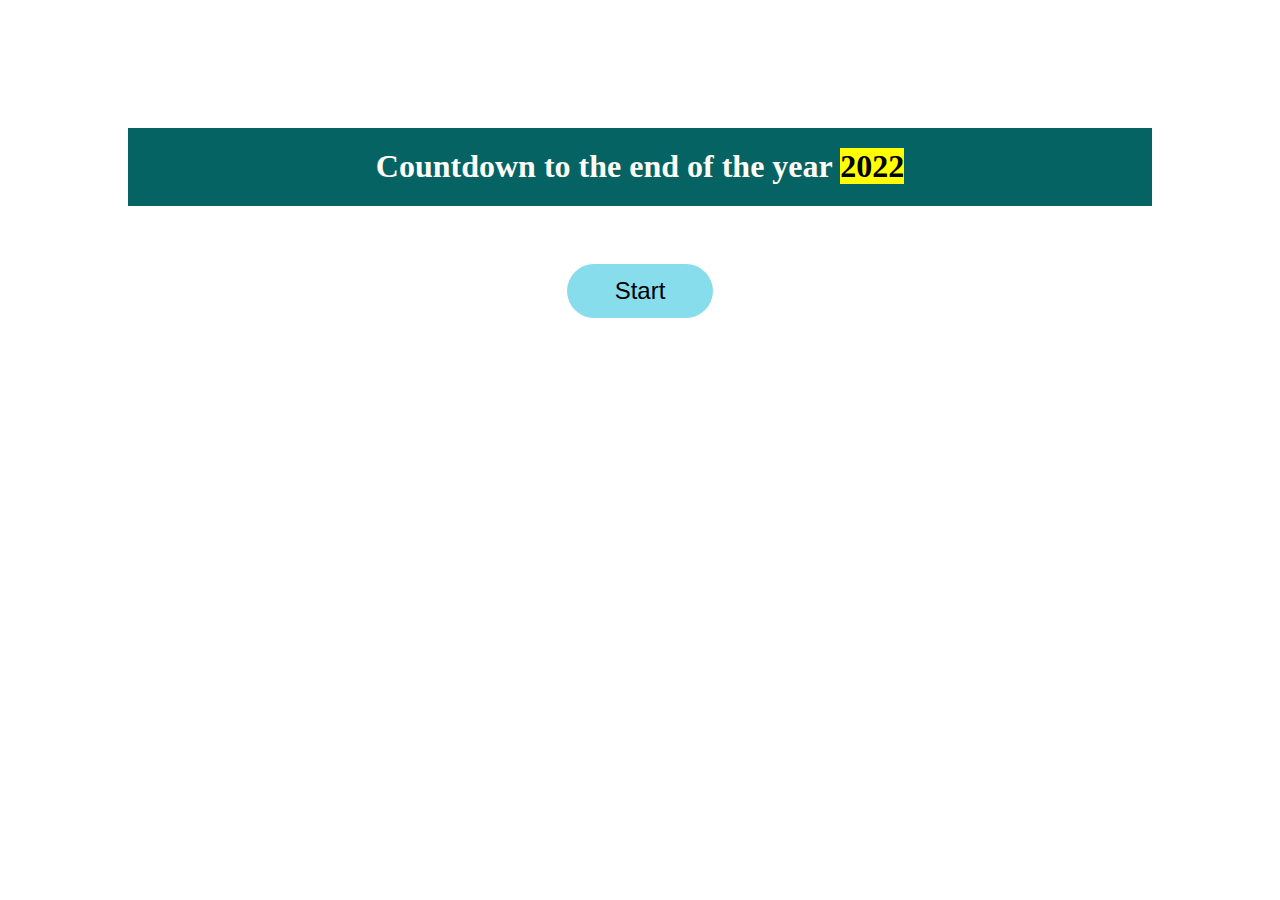
<file: timer.html>
<!DOCTYPE html>
<html lang="en">
  <head>
    <meta charset="UTF-8" />
    <meta http-equiv="X-UA-Compatible" content="IE=edge" />
    <meta name="viewport" content="width=device-width, initial-scale=1.0" />
    <link rel="stylesheet" href="css/style.css">
    <title>Document</title>
  </head>
  <body>
    <div class="contenar">
        <h3 class="countdown">Countdown to the end of the year <mark>2022</mark></h3>
        <div class="all-span" id="span">
      <span class="days"></span>
      <span class="hours"></span>
      <span class="minuts"></span>
      <span class="secound"></span>
        </div>
      <button id="start" onclick="start()">Start</button>

    </div>
    <script src="js/timer.js"></script>
  </body>
</html>
</file>
<file: css/style.css>
*{
    padding: 0;
    margin: 0;
    box-sizing: border-box;
}
.container{
    background-color: black;
    border: 2px solid black;
    margin: auto;
    width: 60%;
    margin-top: 6rem;

}

.col{
    padding: 0.5rem 0.5rem;
}
.btn-cal{
    padding: 0.5rem 1rem;
    border-radius: 6rem;
}

.btn-cals{
    padding: 0.5rem 2rem;
    border-radius: 2rem;
}
.input-feild{
      width: 87%;  
      padding: 0.6rem;
}
.inputs{
    padding: 0.5rem;

}
.contents{
    padding-right: 0.2rem;
}
.colors1{
    background-color: rgb(89, 150, 204);
    border: none;
    color:#fff;
}
.calc{
    color:rgb(89, 150, 204);
}
.color{
    background-color: red;
    border:none;
    color:#fff;
}

/* timer */
.contenar{
 
   
    margin: 10%;
    text-align: center;
}
.countdown{
    background-color: rgb(5, 99, 99);
    font-size: 2rem;
    padding: 2%;
    color: rgb(255, 252, 246);
    margin-bottom: 1%;
}
.all-span{
    margin-top: 1%;
    
}
.days{
    background-color: aqua;
    font-size: 2rem;
    padding: 2rem;
}
.hours{
    background-color: aqua;
    font-size: 2rem;
    padding: 2rem;
}
.minuts{
    background-color: aqua;
    font-size: 2rem;
    padding: 2rem;
}
.secound{
    background-color: aqua;
    font-size: 2rem;
    padding: 2rem;
}
.all-span{
    display:none;
}
#start{
    padding: 0.8rem 3rem;
    border-radius: 2rem;
    border: none;
    background-color: #87ddec;
    font-size: 1.5rem;
    margin-top: 3rem;
}
</file>
